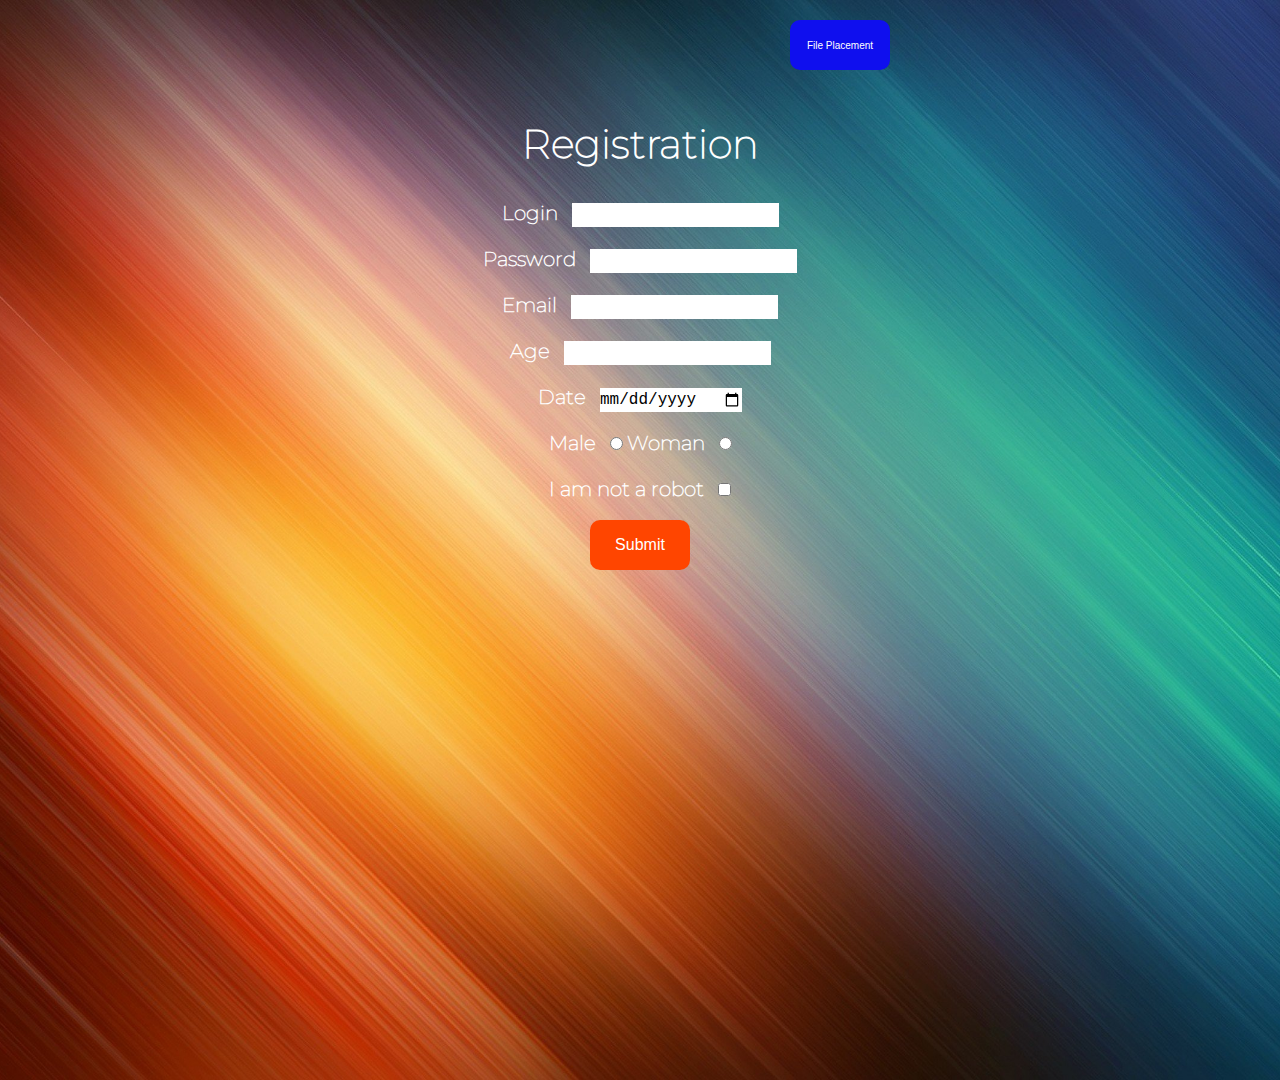
<file: index.html>
<!DOCTYPE html>
<html lang="en">

<!-- Head - START -->

<head>
    <!-- Meta - START -->
    <meta charset="UTF-8">
    <meta name="viewport" content="width=device-width, initial-scale=1.0">
    <!-- Meta - END -->

    <!-- Title - START -->
    <title>Registration</title>
    <!-- Title - END -->

    <!-- Bootstrap - START -->
    <link rel="stylesheet" href="./css/bootstrap.css">
    <!-- Bootstrap - END -->

    <!-- Icon - START -->
    <link rel="icon" href="./img/Logo.png" type="x-icon">
    <!-- Icon - END -->

    <!-- CSS - START -->
    <link rel="stylesheet" href="./css/style.css">
    <!-- CSS - END -->
</head>
<!-- Head - END -->

<!-- Body - START -->

<body>
    <!-- Registration - START -->
    <section class="registration">
        <button class="registration__btn container"><a href="./html/file.html">File Placement</a></button>

        <form class="registration__content d-flex justify-content-center align-items-center flex-column container">
            <h1>Registration</h1>

            <p>
                <label for="login">Login<i class="fa-solid fa-user"></i></label>
                <input type="text" id="login">
            </p>

            <p>
                <label for="Password">Password<i class="fa-solid fa-lock"></i></label>
                <input type="password" id="Password">
            </p>

            <p>
                <label for="Email">Email<i class="fa-solid fa-envelope"></i></label>
                <input type="email" id="Email">
            </p>

            <p>
                <label for="Age">Age<i class="fa-solid fa-image-portrait"></i></label>
                <input type="number" id="Age">
            </p>

            <p>
                <label for="Date">Date <i class="fa-solid fa-calendar-days"></i></label>
                <input type="date" id="Date">
            </p>

            <p>
                <label for="Male">Male <i class="fa-solid fa-person"></i></label>
                <input type="radio" name="gender">

                <label for="Woman">Woman <i class="fa-solid fa-person"></i></label>
                <input type="radio" name="gender">
            </p>

            <p>
                <label for="I am not a robot">I am not a robot <i class="fa-solid fa-robot"></i></label>
                <input type="checkbox" id="I am not a robot">
            </p>

            <button type="submit">Submit</button>
        </form>
    </section>
    <!-- Registration - END -->

    <!-- Fontawesom - START -->
    <script src="./js/fontawesome.js"></script>
    <!-- Fontawesom - END -->
</body>
<!-- Body - END -->

</html>
</file>
<file: css/style.css>
@import url(./fonts.css);
* {
  margin: 0;
  padding: 0;
  box-sizing: border-box;
}

ul,
ol {
  list-style: none;
}

a {
  text-decoration: none;
}

.container {
  max-width: 1200px;
  width: 100%;
  margin-left: auto;
  margin-right: auto;
  padding-left: 15px;
  padding-right: 15px;
}

body {
  font-family: "Montserrat";
}

.registration {
  width: 100%;
  height: 100vh;
  background-image: url(../img/Background.jpg);
  background-repeat: no-repeat;
  background-size: cover;
  background-position: center;
}
@media (max-width: 1400px) {
  .registration {
    height: 120vh;
  }
}
@media (max-width: 330px) {
  .registration {
    height: 114vh;
  }
}
.registration .registration__btn {
  display: flex;
  justify-content: center;
  align-items: center;
  width: 100px;
  height: 50px;
  border: none;
  border-radius: 10px;
  background: rgb(15, 15, 238);
  position: relative;
  left: 200px;
  top: 20px;
}
.registration .registration__btn a {
  font-size: 10px;
  color: white;
  font-weight: 400;
}
@media (max-width: 505px) {
  .registration .registration__btn {
    position: relative;
    left: 100px;
  }
}
@media (max-width: 470px) {
  .registration .registration__btn {
    position: relative;
    left: 130px;
  }
}
@media (max-width: 370px) {
  .registration .registration__btn {
    position: relative;
    left: 100px;
  }
}
.registration .registration__content {
  position: relative;
  top: 70px;
}
@media (max-width: 500px) {
  .registration .registration__content {
    display: block !important;
  }
}
.registration .registration__content h1 {
  color: white;
  font-size: 40px;
  font-weight: 700;
  text-align: center;
  margin-bottom: 30px;
}
.registration .registration__content label {
  color: white;
  font-size: 20px;
  font-weight: 700;
  text-align: center;
}
@media (max-width: 330px) {
  .registration .registration__content label {
    font-size: 14px;
  }
}
.registration .registration__content input {
  border: none;
}
.registration .registration__content i {
  margin-left: 5px;
  margin-right: 5px;
}
.registration .registration__content button {
  width: 100px;
  height: 50px;
  border: none;
  border-radius: 10px;
  background: orangered;
  color: white;
}
.registration .registration__content button:hover {
  box-shadow: 0px 0px 40px orangered;
}/*# sourceMappingURL=style.css.map */
</file>
